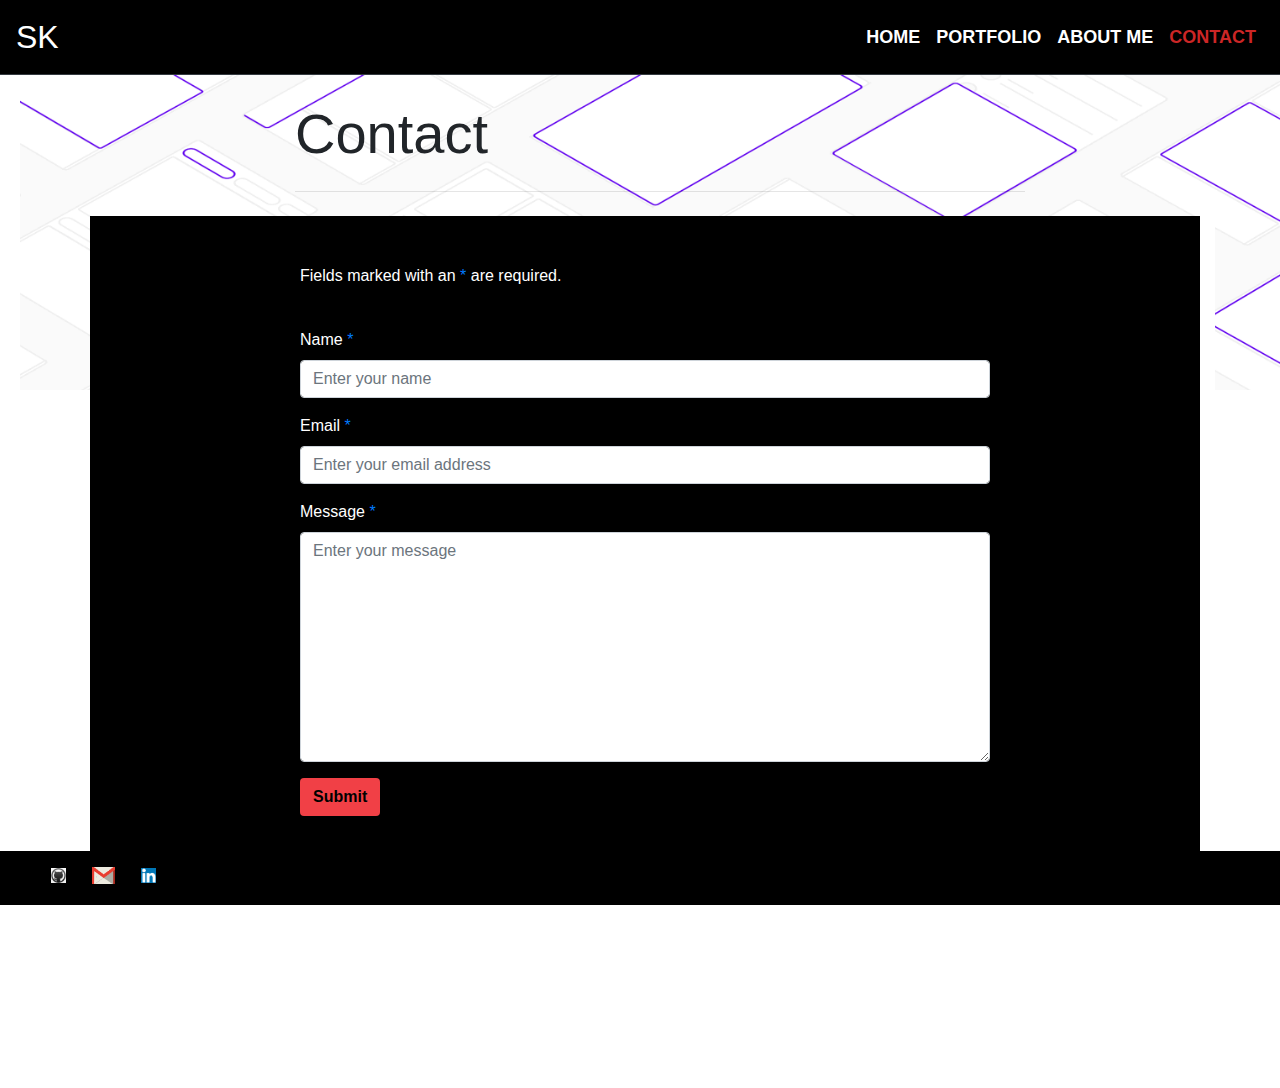
<file: contact.html>
<!DOCTYPE html>
<html lang="en">

<head>
    <meta charset="UTF-8">
    <meta name="viewport" content="width=device-width, initial-scale=1.0">
    <link rel="icon" href="https://sebkay.com/assets/img/favicon-32x32.png">
    <title>Saudamini Keshav|Web/Mobile Developer</title>

    <!-- CSS File link -->
    <link rel="stylesheet" type="text/css" href="contact-style.css">
    <!-- Bootstrap CSS -->
    <link rel="stylesheet" href="https://maxcdn.bootstrapcdn.com/bootstrap/4.0.0/css/bootstrap.min.css">
    <script src="https://code.jquery.com/jquery-3.5.1.slim.min.js"
        integrity="sha384-DfXdz2htPH0lsSSs5nCTpuj/zy4C+OGpamoFVy38MVBnE+IbbVYUew+OrCXaRkfj"
        crossorigin="anonymous"></script>
    <script src="https://cdn.jsdelivr.net/npm/popper.js@1.16.0/dist/umd/popper.min.js"
        integrity="sha384-Q6E9RHvbIyZFJoft+2mJbHaEWldlvI9IOYy5n3zV9zzTtmI3UksdQRVvoxMfooAo"
        crossorigin="anonymous"></script>
    <script src="https://stackpath.bootstrapcdn.com/bootstrap/4.5.0/js/bootstrap.min.js"
        integrity="sha384-OgVRvuATP1z7JjHLkuOU7Xw704+h835Lr+6QL9UvYjZE3Ipu6Tp75j7Bh/kR0JKI"
        crossorigin="anonymous"></script>

</head>

<body>

    <!-- Region Navbar Header -->
    <header class="site-header bg-black border-bottom border-dark">
        <div class=" navContainer">
            <nav class="navbar main-nav  navbar-expand-lg navbar-dark" style="background-color: black;"
                aria-label="Main navigation">
                <a href="index.html" class="navbar-brand "
                    style="color: white;  text-shadow:1px -1px 0 white;
                 font-size:xx-large; outline-color: cc2626;text-shadow: -1px 1px 0 black, 1px -1px 0 black, -1px 1px 0 black, 1px 1px 0 black;font: outline;text-decoration-style: solid; font-family: 'Franklin Gothic Medium', 'Arial Narrow', Arial, sans-serif ;">SK
                </a>
                <button class="navbar-toggler" type="button" data-toggle="collapse"
                    data-target="#navbarSupportedContent">
                    <span class="navbar-toggler-icon"></span>
                </button>
                <div class="collapse navbar-collapse text-uppercase" id="navbarSupportedContent">
                    <ul class="navbar-nav ml-auto">
                        <li class="nav-item active">
                            <a href="index.html" class="nav-link"
                                style="color: white;font-weight:bolder;font-size:large;text-decoration-style: solid;">Home</a>
                        </li>
                        <li class="nav-item">
                            <a href="portfolio_new_design.html" class="nav-link"
                                style="color: white;font-weight:bolder;font-size:large;font: outline;text-decoration-style: solid;">Portfolio</a>
                        </li>
                        <li class="nav-item">
                            <a href="about-me.html" class="nav-link"
                                style="color: white;font-weight:bolder;font-size:large;outline-color: cc2626;font: outline;text-decoration-style: solid;">About
                                Me</a>
                        </li>
                        <li class="nav-item">
                            <a href="contact.html" class="nav-link"
                                style="color: #cc2626;font-weight:bolder;font-size:large;outline-color: cc2626;font: outline;text-decoration-style: solid;">Contact</a>
                        </li>
                    </ul>
                </div>
            </nav>
        </div>
    </header>
    <!-- End region  -->

    <section class="contactFormContainer">
        <main id="content">

            <img src="Assets\Images\1_mVa7DA7XfZUb0cDpNj-Vng.gif"
                style="position: relative; top: 0; left: 0; width: 100%; height: 10%; background-size: cover;">

            <!-- Hero -->
            <!-- Region white space  -->
            <div class="container">
                <div class="row py-5">
                    <div class="col-lg-15"></div>
                </div>
            </div>
            <!-- End region  -->

            <!-- Region contact form  -->
            <div class="text-black" style="position: absolute;  top: 100px; width: 100%; height: 10% ">
                <!-- Region page title  -->
                <div class="container py-6">
                    <div class="row justify-content-center">
                        <div class="col-lg-8">
                            <h1 class="display-4 mb-4">Contact</h1>
                            <hr>
                        </div>
                    </div>
                </div>
                <!-- End region  -->
                <div class="container py-2">
                    <div class="bg-white mt-n6 px-3 px-lg-0">
                        <div class="container contactContainer row justify-content-center py-4 py-lg-5">
                            <div class="col-md-10 col-lg-8">
                                <p>Fields marked with an <span class="text-primary">*</span> are required.</p>
                                <form class="py-4">
                                    <div class="form-group">
                                        <label for="inputName">Name <span class="text-primary">*</span></label>
                                        <input type="text" class="form-control" id="inputName"
                                            placeholder="Enter your name" required>
                                    </div>
                                    <div class="form-group">
                                        <label for="inputEmail">Email <span class="text-primary">*</span></label>
                                        <input type="email" class="form-control" id="inputEmail"
                                            placeholder="Enter your email address" required>
                                    </div>
                                    <div class="form-group">
                                        <label for="messageTetxarea">Message <span class="text-primary">*</span></label>
                                        <textarea class="form-control" id="messageTetxarea" rows="9"
                                            placeholder="Enter your message" required></textarea>
                                    </div>
                                    <button type="submit" class="btn btn-pill"
                                        style="background-color: #F14046; font-weight: bold;">Submit</button>
                                </form>
                            </div>
                        </div>
                    </div>
                </div>
                <!-- Region white space  -->
                <div class="container">
                    <div class="row py-5">
                        <div class="col-lg-15"></div>
                    </div>
                </div>
                <div class="container">
                    <div class="row py-5">
                        <div class="col-lg-15"></div>
                    </div>
                </div>
                <!-- End region  -->
            </div>
            <!-- End region  -->

        </main>
    </section>

    <!-- Region Footer  -->
    <footer>
        <div class="footerContainer">
            <div class="row row-cols-2 col-lg-8 col-xs-3">
                <div class="footer-body">
                    <h5 class="card-footer-title" style="text-align: start; margin-left: 50px;"><a
                            href="https://github.com/SaudaminiKeshav" class="contactLink"
                            style="margin-right: 20px;"><img src="Assets\Images\GitHub Icon.png"
                                style="width: 2%; height: auto;"></a>
                        <a href="mailto:saudamini.keshav@gmail.com" class="contactLink" style="margin-right: 20px;"><img
                                src="Assets\Images\GMail Icon.png" style="width: 3%; height: auto;"></a>
                        <a href="https://www.linkedin.com/in/saudamini-keshav-b56a29178/" class="contactLink"><img
                                src="Assets\Images\LinkedIn.png" style="width: 2%; height: auto;"></a>
                    </h5>
                </div>
            </div>
        </div>
    </footer>
    <!-- End region  -->
</body>

</html>
</file>
<file: contact-style.css>
html {
    scroll-behavior: smooth;
  }

/* Header bg color  */
header{
    background-color: transparent;
}

/* Margin spacing below contact container  */
.contactFormContainer{
    margin-bottom: 300px;
    margin-left: 20px;
}

/* ContactContainerStyling  */
.contactContainer{
    background-color: black;
    color: white;
}

/* Footer container style  */
.footerContainer{
    min-height: 50px;
    background-color: black;
    padding-bottom: 10px;
    padding-top: 5px;
    text-align: center;
    color: white;
    margin-top: -100px;
    position: fixed;
    left: 0;
    bottom: -5px;
    width: 100%;
}

/* Footer content style  */
.footer-body{
    padding: 1px;
    margin-top: 5px;
}

/* ContactLink color  */
.contactLink{
    color: #F14046;
}
</file>
